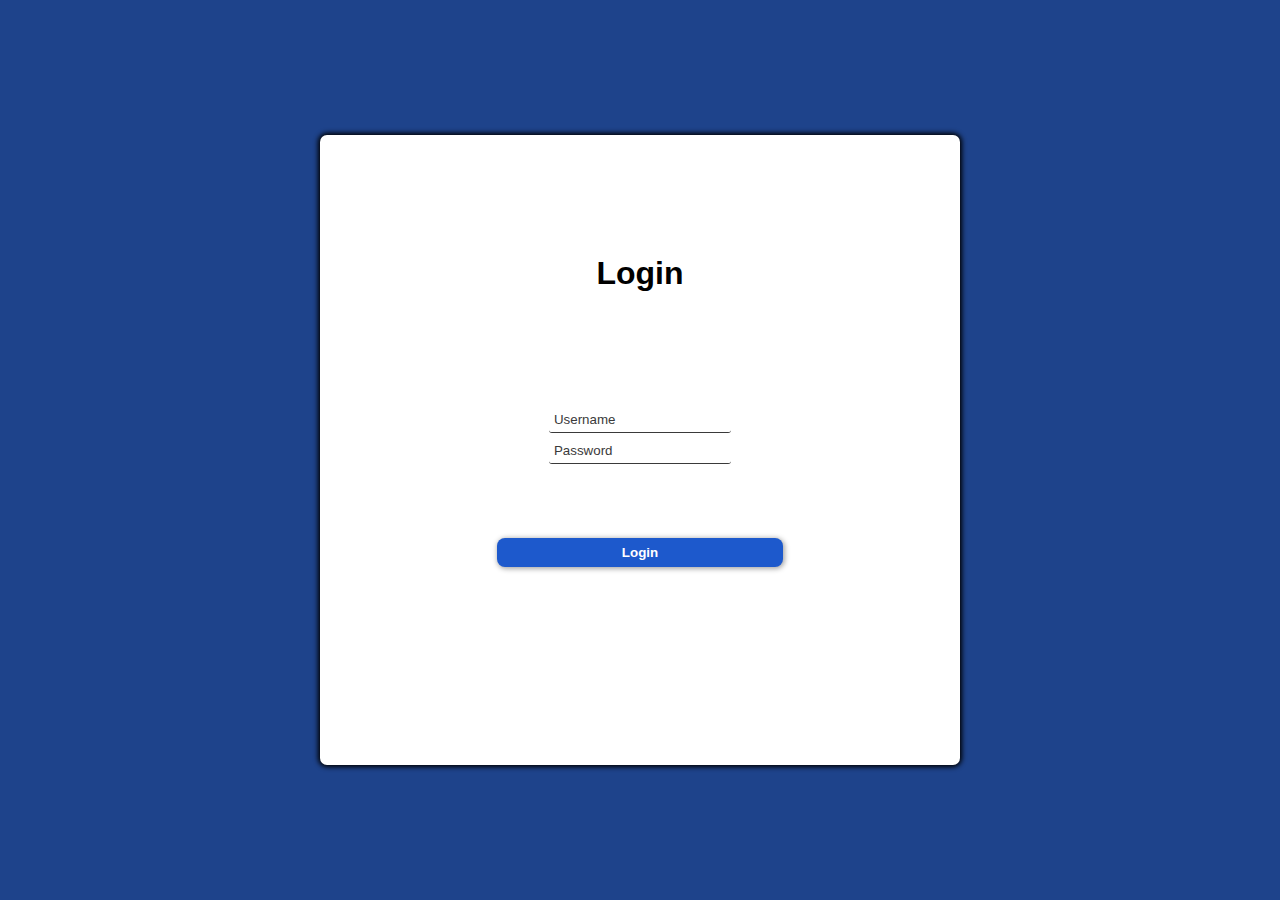
<file: login.html>
<!DOCTYPE html>
<html lang="en">

<head>
  <meta charset="UTF-8">
  <title>Login</title>
  <link rel="stylesheet" href="login.css">
  <script src="login.js"></script>
</head>

<body>
  <main id="main-holder">
    <h1 id="login-header">Login</h1>

    <form id="login-form">
      <input type="text" name="username" id="username-field" class="login-form-field" placeholder="Username">
      <input type="password" name="password" id="password-field" class="login-form-field" placeholder="Password">
      <span id="login-error-msg">Wrong username or password, please try again.</span>
      <input type="submit" value="Login" id="login-form-submit">
    </form>

  </main>
</body>
</html>
</file>
<file: login.css>
html {
  height: 100%;
}

body {
  height: 100%;
  margin: 0;
  font-family: Arial, Helvetica, sans-serif;
  display: grid;
  justify-items: center;
  align-items: center;
  background-color: #1e438b;
}

#main-holder {
  width: 50%;
  height: 70%;
  display: grid;
  justify-items: center;
  align-items: center;
  background-color: white;
  border-radius: 7px;
  box-shadow: 0px 0px 5px 2px black;
}

#login-error-msg-holder {
  width: 100%;
  height: 100%;
  display: grid;
  justify-items: center;
  align-items: center;
}

#login-error-msg {
  width: 50%;
  text-align: center;
  margin: 0;
  padding: 5px;
  font-size: 12px;
  font-weight: bold;
  color: #8a0000;
  border: 1px solid #8a0000;
  background-color: #e58f8f;
  opacity: 0;
}

#error-msg-second-line {
  display: block;
}

#login-form {
  align-self: flex-start;
  display: grid;
  justify-items: center;
  align-items: center;
}

.login-form-field::placeholder {
  color: #3a3a3a;
}

.login-form-field {
  border: none;
  border-bottom: 1px solid #3a3a3a;
  margin-bottom: 10px;
  border-radius: 3px;
  outline: none;
  padding: 0px 0px 5px 5px;
}

#login-form-submit {
  width: 100%;
  padding: 7px;
  border: none;
  border-radius: 8px;
  box-shadow: 1px 1px 5px 1px #aaa;
  color: white;
  font-weight: bold;
  background-color: #1d59cc;
  cursor: pointer;
  outline: none;
  margin-top: 10px;
}
</file>
